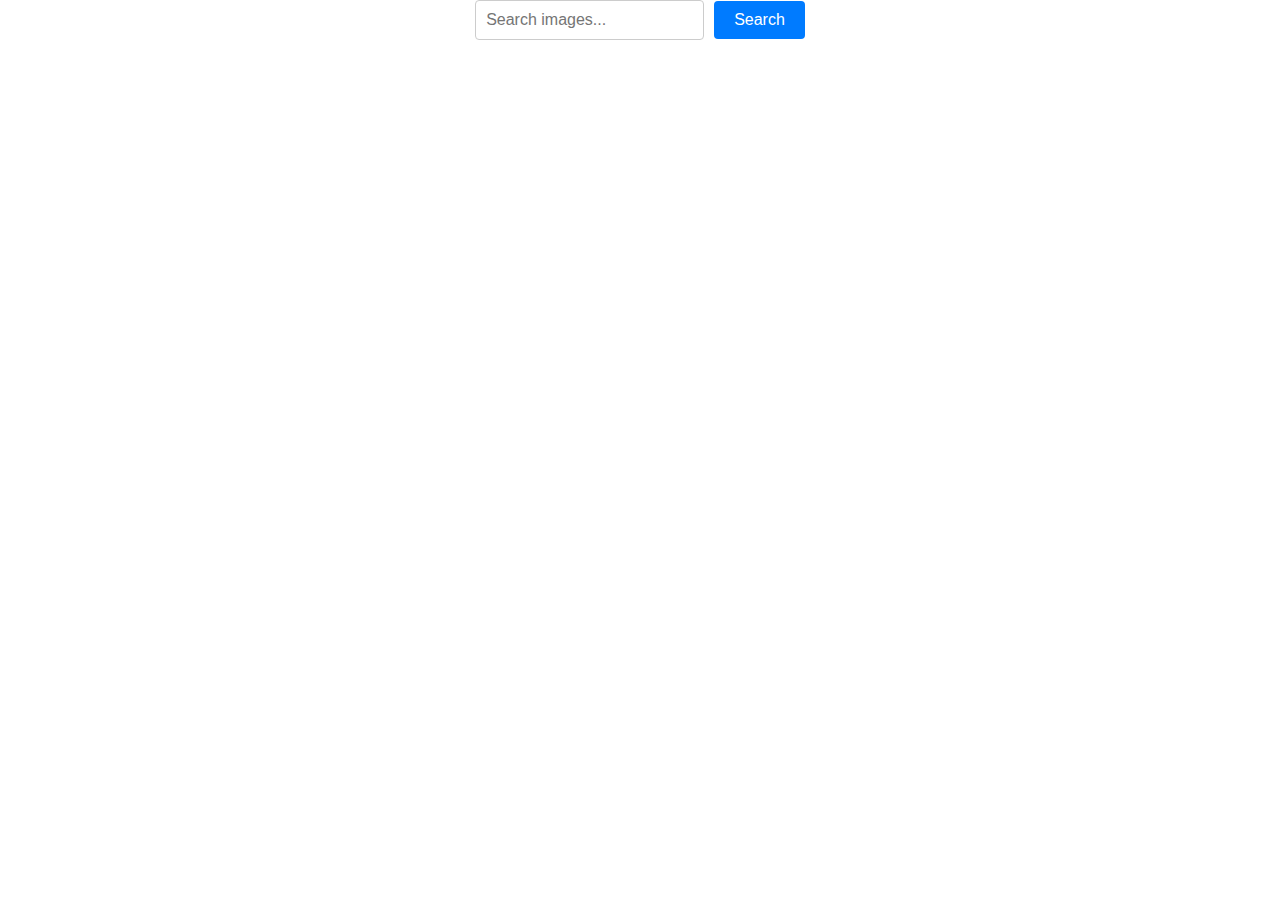
<file: src/index.html>
<!DOCTYPE html>
<html lang="en">
  <head>
    <meta charset="UTF-8" />
    <meta name="viewport" content="width=device-width, initial-scale=1.0" />
    <title>Vanilla App Template</title>
    <link rel="stylesheet" href="./css/styles.css" />
  </head>
  <body>
     <form class="form">
    <label>
      <input type="text" name="search-text" placeholder="Search images..." required />
    </label>
    <button type="submit">Search</button>
  </form>

  <div class="loader js-loader is-hidden">
    <span class="loader"></span>
  </div>

  <ul class="gallery"></ul>
    <script type="module" src="./main.js"></script>
  </body>
</html>
</file>
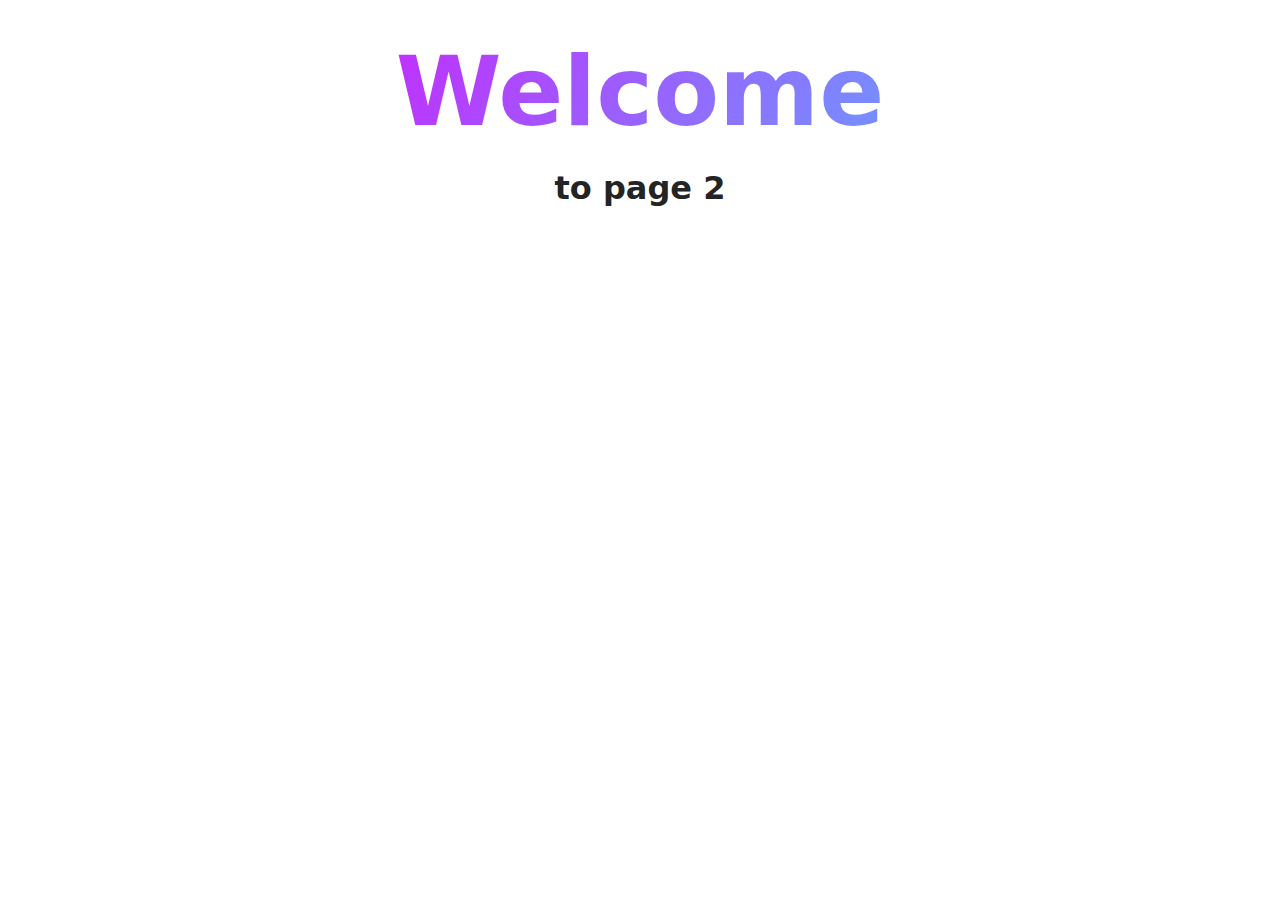
<file: src/page-2.html>
<!DOCTYPE html>
<html lang="en">
  <head>
    <meta charset="UTF-8" />
    <meta http-equiv="X-UA-Compatible" content="IE=edge" />
    <meta name="viewport" content="width=device-width, initial-scale=1.0" />
    <title>Page 2</title>
    <link rel="stylesheet" href="./css/styles.css" />
  </head>
  <body>
    <load
      src="./partials/header.html"
      icon-path="./img/sprite.svg#logo"
      highlight-act="active"
    />

    <main>
      <div class="container">
        <h1 class="main-title">
          <span class="main-title-gradient">Welcome</span> to page 2
        </h1>
        <load src="./partials/back-link.html" />
      </div>
    </main>

    <load src="./partials/footer.html" />
  </body>
</html>
</file>
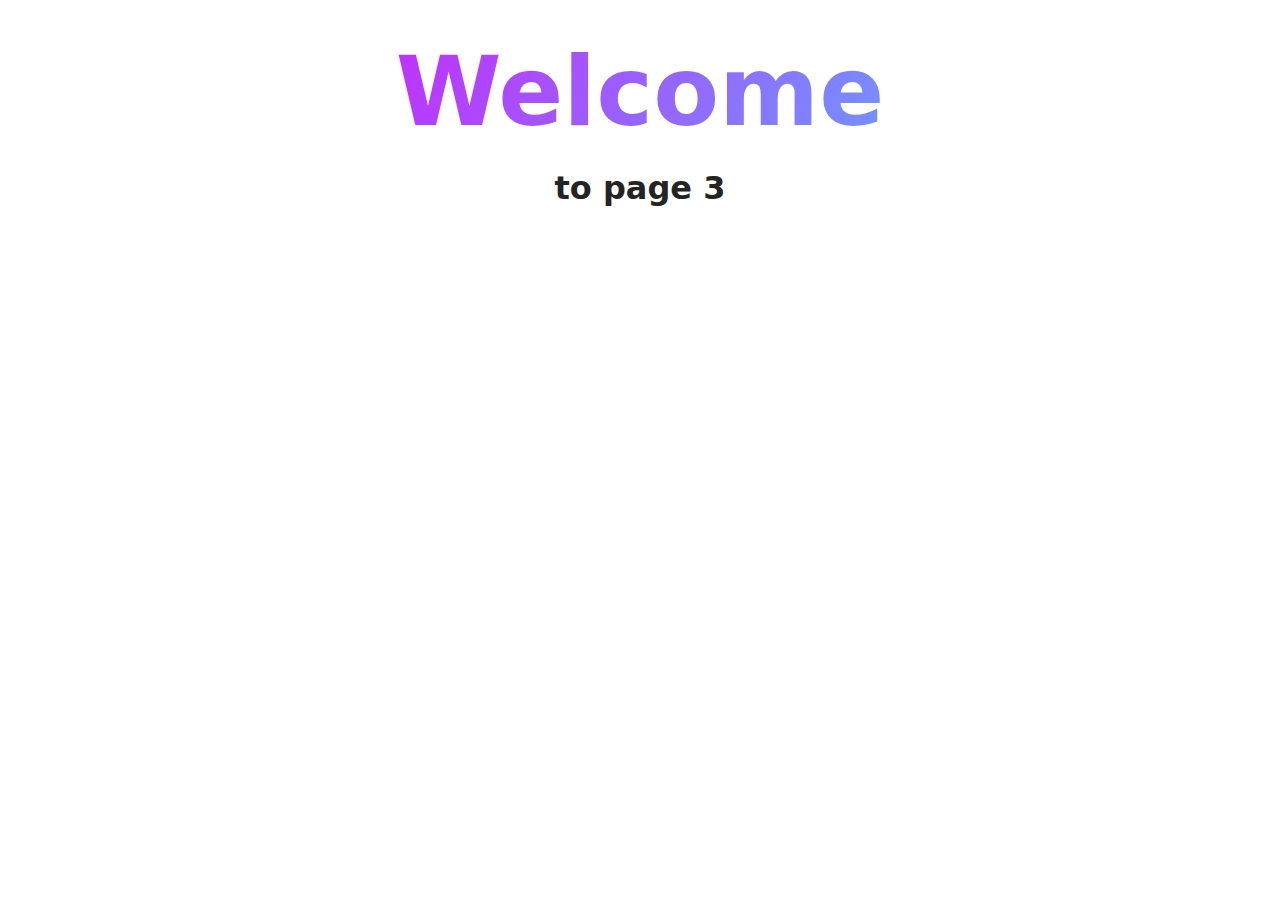
<file: src/page-3.html>
<!DOCTYPE html>
<html lang="en">
  <head>
    <meta charset="UTF-8" />
    <meta http-equiv="X-UA-Compatible" content="IE=edge" />
    <meta name="viewport" content="width=device-width, initial-scale=1.0" />
    <title>Page 3</title>
    <link rel="stylesheet" href="./css/styles.css" />
  </head>
  <body>
    <load
      src="./partials/header.html"
      icon-path="./img/sprite.svg#logo"
      highlight-curr="active"
    />

    <main>
      <div class="container">
        <h1 class="main-title">
          <span class="main-title-gradient">Welcome</span> to page 3
        </h1>
        <load src="./partials/back-link.html" />
      </div>
    </main>

    <load src="./partials/footer.html" />
  </body>
</html>
</file>
<file: src/css/styles.css>
/**
  |============================
  | include css partials with
  | default @import url()
  |============================
*/
/* Common styles */
@import url('./reset.css');
@import url('./base.css');
@import url('./container.css');
@import url('./animations.css');

/* Sections style */
@import url('./header.css');
@import url('./vite-promo.css');
@import url('./badges.css');
@import url('./back-link.css');
@import url('./footer.css');
</file>
